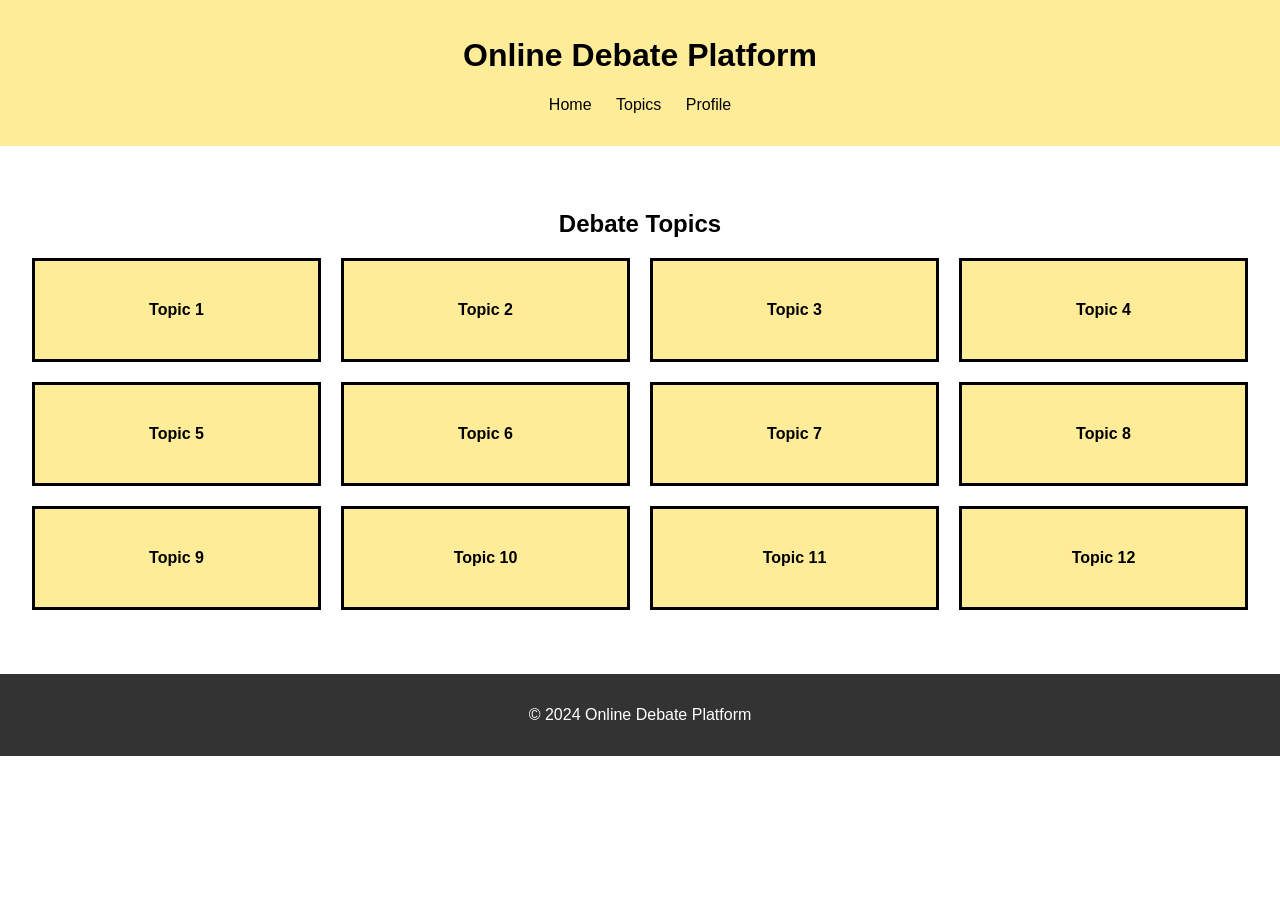
<file: index.html>
<!DOCTYPE html>
<html lang="en">
<head>
    <meta charset="UTF-8">
    <meta name="viewport" content="width=device-width, initial-scale=1.0">
    <title>Online Debate</title>
    <link rel="stylesheet" href="style.css">
</head>
<body>
    <header>
        <h1>Online Debate Platform</h1>
        <nav>
            <ul>
                <li><a href="#home">Home</a></li>
                <li><a href="#topics">Topics</a></li>
                <li><a href="#profile">Profile</a></li>
            </ul>
        </nav>
    </header>
    <main>
        <section id="home">
            <!-- Content removed as per request -->
        </section>
        <section id="topics">
            <h2>Debate Topics</h2>
            <div class="topics-grid">
                <div class="topic" onclick="navigateToTopic('topic1.html')">Topic 1</div>
                <div class="topic" onclick="navigateToTopic('topic2.html')">Topic 2</div>
                <div class="topic" onclick="navigateToTopic('topic3.html')">Topic 3</div>
                <div class="topic" onclick="navigateToTopic('topic4.html')">Topic 4</div>
                <div class="topic" onclick="navigateToTopic('topic5.html')">Topic 5</div>
                <div class="topic" onclick="navigateToTopic('topic6.html')">Topic 6</div>
                <div class="topic" onclick="navigateToTopic('topic7.html')">Topic 7</div>
                <div class="topic" onclick="navigateToTopic('topic8.html')">Topic 8</div>
                <div class="topic" onclick="navigateToTopic('topic9.html')">Topic 9</div>
                <div class="topic" onclick="navigateToTopic('topic10.html')">Topic 10</div>
                <div class="topic" onclick="navigateToTopic('topic11.html')">Topic 11</div>
                <div class="topic" onclick="navigateToTopic('topic12.html')">Topic 12</div>
            </div>
        </section>
    </main>
    <footer>
        <p>&copy; 2024 Online Debate Platform</p>
    </footer>
    <script>
        function navigateToTopic(page) {
            window.location.href = page;
        }
    </script>
</body>
</html>
</file>
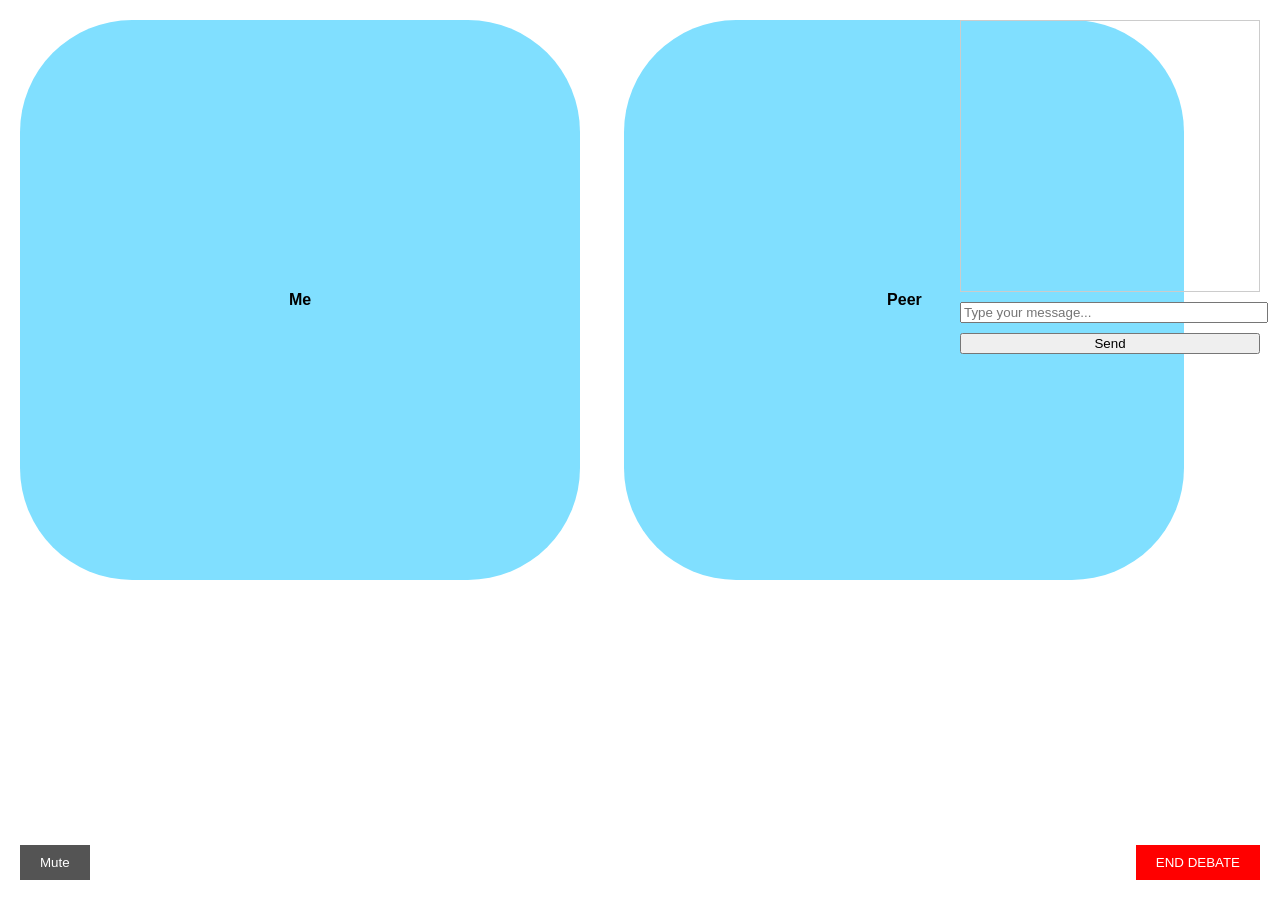
<file: debate.html>
<!DOCTYPE html>
<html lang="en">
<head>
    <meta charset="UTF-8">
    <meta name="viewport" content="width=device-width, initial-scale=1.0">
    <title>Debate - Topic 1</title>
    <link rel="stylesheet" href="debate.css">
</head>
<body>
    <div id="user-icon" class="circle">Me</div>
    <div id="peer-icon" class="circle">Peer</div>
    <div id="chat-box">
        <div id="message-container"></div>
        <input id="typing-box" type="text" placeholder="Type your message...">
        <button id="send-button">Send</button>
    </div>
    <button id="mute-button">Mute</button>
    <button id="end-debate">END DEBATE</button>

    <!-- Confirmation Modal -->
    <div id="confirmation-modal" class="modal">
        <div class="modal-content">
            <p>Are you sure you want to exit the debate?</p>
            <button id="stay-button">STAY</button>
            <button id="exit-button">EXIT</button>
        </div>
    </div>

    <script src="debate.js"></script>
</body>
</html>
</file>
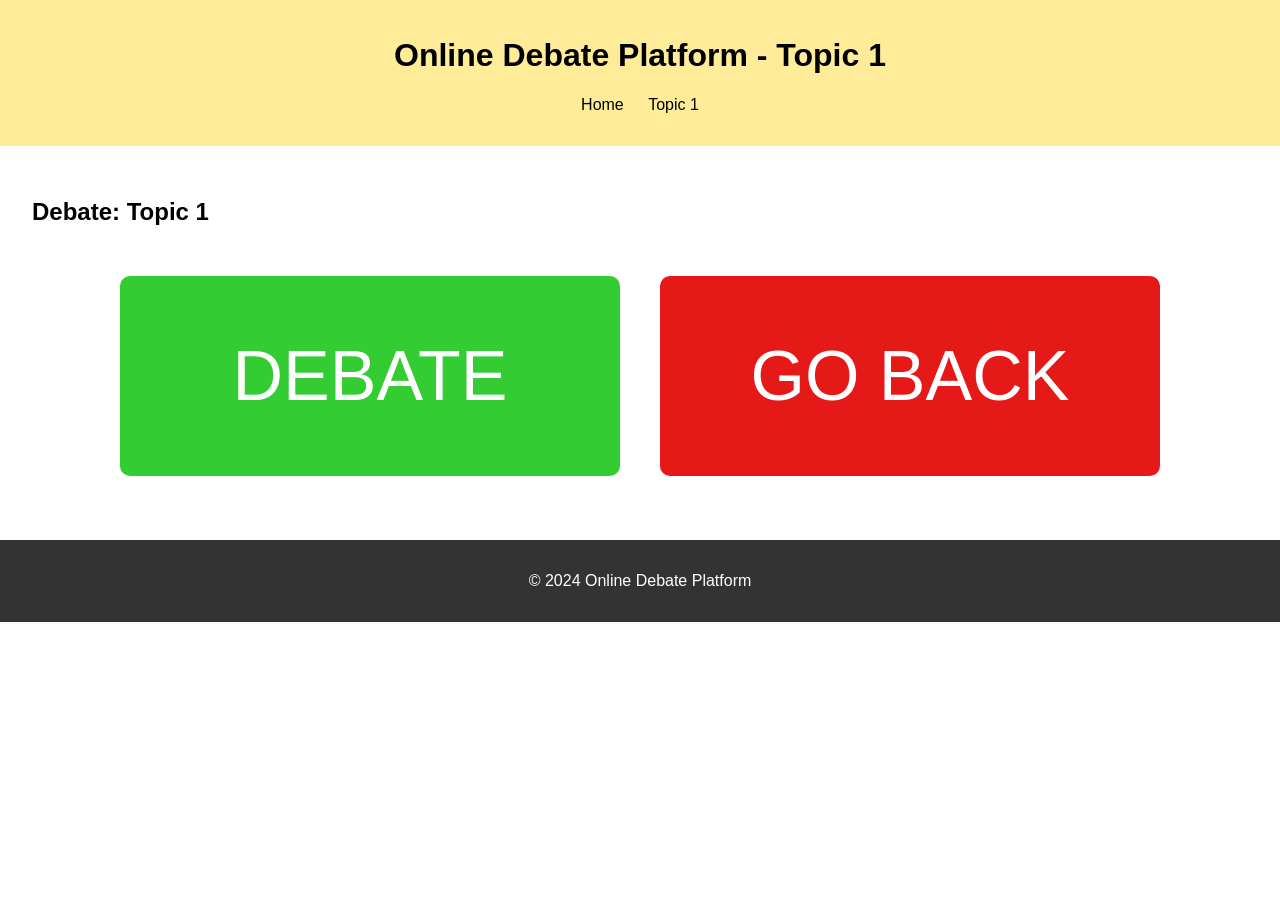
<file: topic1.html>
<!DOCTYPE html>
<html lang="en">
<head>
    <meta charset="UTF-8">
    <meta name="viewport" content="width=device-width, initial-scale=1.0">
    <title>Topic 1 Debate</title>
    <link rel="stylesheet" href="style.css">
</head>
<body>
    <header>
        <h1>Online Debate Platform - Topic 1</h1>
        <nav>
            <ul>
                <li><a href="index.html">Home</a></li>
                <li><a href="topic1.html">Topic 1</a></li>
                <!-- Add links to other topics as needed -->
            </ul>
        </nav>
    </header>
    <main>
        <section id="debate">
            <h2>Debate: Topic 1</h2>
            <div class="button-container">
                <button id="debate-button">DEBATE</button>
                <button id="back-button">GO BACK</button>
            </div>
        </section>
    </main>
    <footer>
        <p>&copy; 2024 Online Debate Platform</p>
    </footer>
    <script src="topic1.js"></script>
</body>
</html>
</file>
<file: style.css>
body {
    font-family: 'Franklin Gothic Medium', 'Arial Narrow', Arial, sans-serif;
    margin: 0;
    padding: 0;
    background-color: hsl(0, 0%, 100%);
    overflow-x: hidden; /* Prevent horizontal scrolling */
}

header {
    background-color: hsl(49, 100%, 80%);
    color: hsl(0, 0%, 0%);
    padding: 1em;
    text-align: center;
}

nav ul {
    list-style-type: none;
    padding: 0;
}

nav ul li {
    display: inline;
    margin: 0 10px;
}

nav ul li a {
    color: hsl(0, 0%, 0%);
    text-decoration: none;
}

main {
    padding: 2em;
}

section {
    margin-bottom: 2em;
}

#topics h2 {
    text-align: center; /* Center the "Debate Topics" title */
}

.topics-grid {
    display: grid;
    grid-template-columns: repeat(4, 1fr);
    gap: 20px;
}

.topic {
    background-color: hsl(49, 100%, 80%);
    border: 3px solid hsl(0, 0%, 0%); /* Black border */
    padding: 40px 10px; /* Increased padding to increase the length */
    text-align: center;
    cursor: pointer;
    font-weight: bold; /* Make the text bold */
}

.topic:hover {
    background-color: #ccc;
}

footer {
    background-color: #333;
    color: white;
    text-align: center;
    padding: 1em;
    position: relative;
    width: 100%;
    box-sizing: border-box; /* Ensure padding is included in the element's width */
}

/* Add this to the existing CSS */

.button-container {
    display: flex;
    justify-content: center; /* Center the buttons horizontally */
    gap: 40px; /* Space between the buttons */
    margin-top: 50px;
}

button {
    font-size: 70px; /* Increase font size for larger buttons */
    padding: 40px 80px; /* Increase padding for larger buttons */
    border: none;
    color: white;
    border-radius: 10px; /* More rounded corners for a larger button */
    cursor: pointer;
    width: 500px; /* Set a fixed width for both buttons */
    height: 200px; /* Set a fixed height for both buttons */
    display: flex;
    align-items: center; /* Center text vertically */
    justify-content: center; /* Center text horizontally */
}

button#debate-button {
    background-color: hsl(120, 60%, 50%); /* Light green for DEBATE */
}

button#back-button {
    background-color: hsl(0, 80%, 50%); /* Red for GO BACK */
}

button:hover {
    opacity: 0.8;
}
</file>
<file: debate.css>
body {
    font-family: 'Arial', sans-serif;
    margin: 0;
    padding: 0;
    background-color: hsl(0, 0%, 100%);
    overflow-x: hidden;
}

.circle {
    width: 550px;
    height: 550px;
    border-radius: 20%;
    background-color: hsl(195, 100%, 75%); /* Starting color */
    display: inline-flex;
    align-items: center;
    justify-content: center;
    margin: 20px;
    font-weight: bold;
    transition: border-color 0.3s, background-color 0.3s;
}

#user-icon {
    border: 5px solid transparent;
}

#peer-icon {
    border: 5px solid transparent;
}

#chat-box {
    position: absolute;
    top: 20px;
    right: 20px;
    width: 300px;
}

#message-container {
    height: 250px;
    overflow-y: scroll;
    border: 1px solid #ccc;
    padding: 10px;
}

#typing-box, #send-button {
    display: block;
    width: 100%;
    margin-top: 10px;
}

#end-debate {
    position: absolute;
    bottom: 20px;
    right: 20px;
    background-color: red;
    color: white;
    padding: 10px 20px;
    border: none;
    cursor: pointer;
}

#mute-button {
    position: absolute;
    bottom: 20px;
    left: 20px;
    background-color: hsl(0, 0%, 33%);
    color: hsl(0, 0%, 100%);
    padding: 10px 20px;
    border: none;
    cursor: pointer;
}

.modal {
    display: none; /* Hidden by default */
    position: fixed;
    z-index: 1; /* Sit on top */
    left: 0;
    top: 0;
    width: 100%;
    height: 100%;
    overflow: auto; /* Enable scroll if needed */
    background-color: hsla(0, 0%, 0%, 0.4); /* Black w/ opacity */
}

.modal-content {
    background-color: hsl(0, 0%, 100%);
    margin: 15% auto;
    padding: 20px;
    border: 1px solid hsl(0, 0%, 53%);
    width: 80%;
    text-align: center;
}

.modal-content button {
    margin: 10px;
    padding: 10px 20px;
    cursor: pointer;
}
</file>
